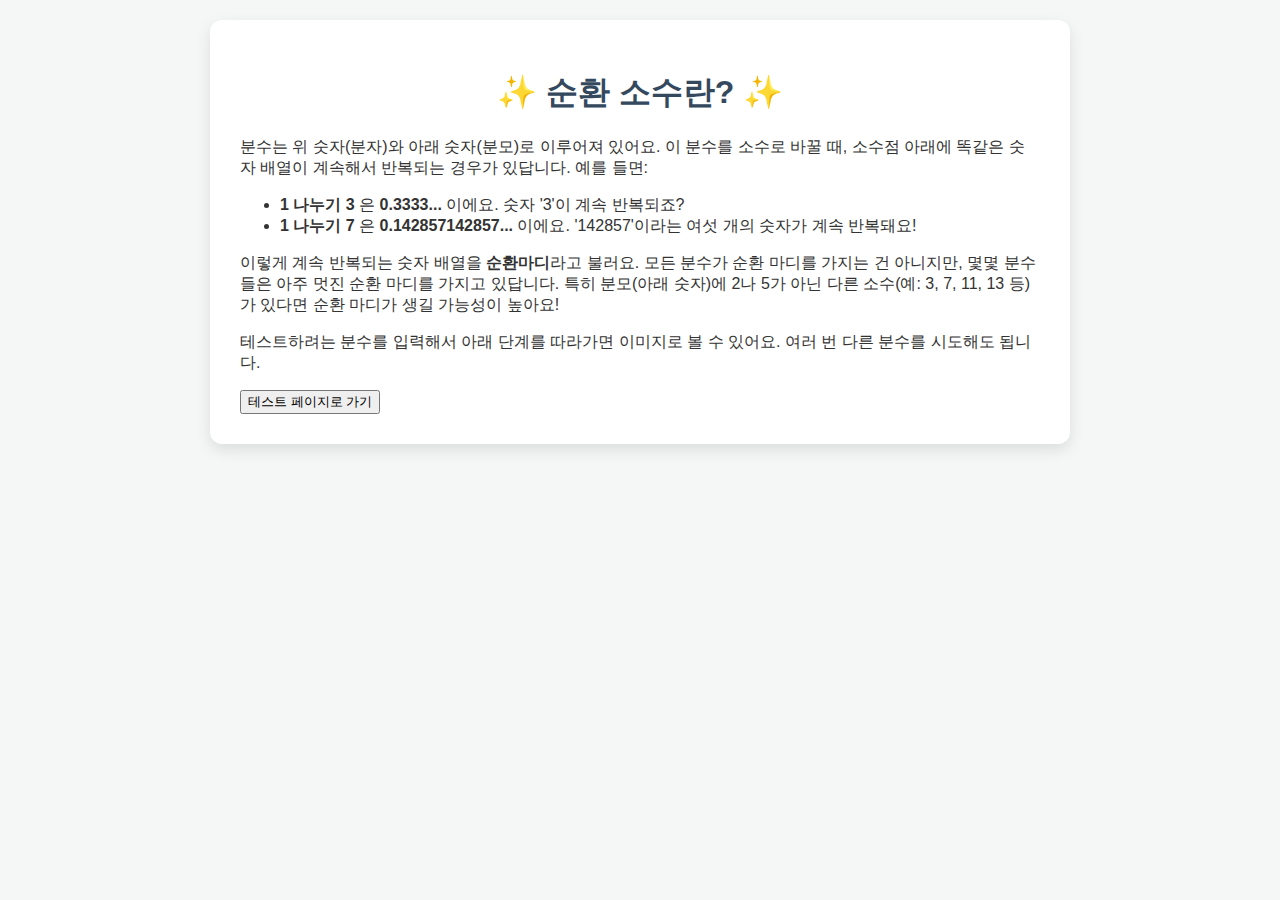
<file: index6.html>
<!DOCTYPE html>
<html lang="ko">
<head>
    <meta charset="UTF-8">
    <title>매스 아트: 순환 소수 패턴</title>
    <link rel="stylesheet" href="style3.css">
    <style>
        .hidden {display:none;}
        .active {display:block;}
        .image-thumb { width: 180px; height: 120px; border: 1px solid #ccc; margin: 5px; object-fit: contain; }
        #imageSelection label { display: block; margin-bottom: 10px; }
        .guide-msg {font-size:0.95em;color:#356;font-style:italic;margin:12px 0;}
    </style>
</head>
<body>
<div class="container" id="appContainer">
    <!-- 설명 페이지 -->
    <div id="explanationPage" class="page active">
        <h1>✨ 순환 소수란? ✨</h1>
        <p>분수는 위 숫자(분자)와 아래 숫자(분모)로 이루어져 있어요. 이 분수를 소수로 바꿀 때, 소수점 아래에 똑같은 숫자 배열이 계속해서 반복되는 경우가 있답니다. 예를 들면:</p>
            <ul>
                <li><strong>1 나누기 3</strong> 은 <strong>0.3333...</strong> 이에요. 숫자 '3'이 계속 반복되죠?</li>
                <li><strong>1 나누기 7</strong> 은 <strong>0.142857142857...</strong> 이에요. '142857'이라는 여섯 개의 숫자가 계속 반복돼요!</li>
            </ul>
        <p>이렇게 계속 반복되는 숫자 배열을 <strong>순환마디</strong>라고 불러요. 모든 분수가 순환 마디를 가지는 건 아니지만, 몇몇 분수들은 아주 멋진 순환 마디를 가지고 있답니다. 특히 분모(아래 숫자)에 2나 5가 아닌 다른 소수(예: 3, 7, 11, 13 등)가 있다면 순환 마디가 생길 가능성이 높아요!</p>
        <p>테스트하려는 분수를 입력해서 아래 단계를 따라가면 이미지로 볼 수 있어요. 여러 번 다른 분수를 시도해도 됩니다.</p>
        <button id="toTestPageBtn">테스트 페이지로 가기</button>
    </div>
    <!-- 테스트 페이지 -->
    <div id="testPage" class="page hidden">
        <h2>🖼️ 국립광주과학관 순환 소수 아트 만들기!</h2>
        <p>아래 예시 중에서 마음에 드는 분모를 가진 분수를 골라보세요. 어떤 분수의 순환 마디를 색깔로 보고 싶으신가요?</p>
                <div class="examples">
                    <p><strong>어떤 분수를 골라볼까요? 아래 예시를 참고하여 분자와 분모를 입력해 보세요!</strong></p>
                    <ul>
                        <li><code>1/3</code> = 0.<span class="repeating-decimal">3</span>333...<br>
                            순환 마디: <span style="color: yellow; font-weight: bold;">3</span> (노랑)
                        </li>
                        <li><code>1/7</code> = 0.<span class="repeating-decimal">142857</span>142857...<br>
                            순환 마디: <span style="color: red; font-weight: bold;">1</span> (빨강), <span style="color: lime; font-weight: bold;">4</span> (초록), <span style="color: orange; font-weight: bold;">2</span> (주황), <span style="color: gray; font-weight: bold;">8</span> (회색), <span style="color: blue; font-weight: bold;">5</span> (파랑), <span style="color: purple; font-weight: bold;">7</span> (보라)
                        </li>
                        <li><code>2/9</code> = 0.<span class="repeating-decimal">2</span>222...<br>
                            순환 마디: <span style="color: orange; font-weight: bold;">2</span> (주황)
                        </li>
                        <li><code>5/11</code> = 0.<span class="repeating-decimal">45</span>4545...<br>
                            순환 마디: <span style="color: lime; font-weight: bold;">4</span> (초록), <span style="color: blue; font-weight: bold;">5</span> (파랑)
                        </li>
                        <li><code>1/13</code> = 0.<span class="repeating-decimal">076923</span>076923...<br>
                            순환 마디: <span style="color: black; font-weight: bold;">0</span> (검정), <span style="color: purple; font-weight: bold;">7</span> (보라), <span style="color: indigo; font-weight: bold;">6</span> (남색), <span style="color: white; font-weight: bold;">9</span> (흰색), <span style="color: orange; font-weight: bold;">2</span> (주황), <span style="color: yellow; font-weight: bold;">3</span> (노랑)
                        </li>
                        <li><code>3/14</code> = 0.2<span class="repeating-decimal">142857</span>142857...<br>
                            순환 마디: <span style="color: red; font-weight: bold;">1</span> (빨강), <span style="color: lime; font-weight: bold;">4</span> (초록), <span style="color: orange; font-weight: bold;">2</span> (주황), <span style="color: gray; font-weight: bold;">8</span> (회색), <span style="color: blue; font-weight: bold;">5</span> (파랑), <span style="color: purple; font-weight: bold;">7</span> (보라) <br>
                           <small>(소수점 첫째 자리는 순환 마디에 포함되지 않아요.)</small>
                        </li>
                        <li><code>1/17</code> = 0.<span class="repeating-decimal">0588235294117647</span>...<br>
                            순환 마디: <span style="color: black; font-weight: bold;">0</span> (검정), <span style="color: blue; font-weight: bold;">5</span> (파랑), <span style="color: gray; font-weight: bold;">8</span> (회색), <span style="color: gray; font-weight: bold;">8</span> (회색), <span style="color: orange; font-weight: bold;">2</span> (주황), <span style="color: yellow; font-weight: bold;">3</span> (노랑), <span style="color: blue; font-weight: bold;">5</span> (파랑), <span style="color: orange; font-weight: bold;">2</span> (주황), <span style="color: white; font-weight: bold;">9</span> (흰색), <span style="color: lime; font-weight: bold;">4</span> (초록), <span style="color: red; font-weight: bold;">1</span> (빨강), <span style="color: red; font-weight: bold;">1</span> (빨강), <span style="color: purple; font-weight: bold;">7</span> (보라), <span style="color: indigo; font-weight: bold;">6</span> (남색), <span style="color: lime; font-weight: bold;">4</span> (초록), <span style="color: purple; font-weight: bold;">7</span> (보라)
                        </li>
                        <li><code>1/19</code> = 0.<span class="repeating-decimal">052631578947368421</span>...<br>
                            순환 마디: 18자리의 긴 순환 마디로, 다양한 색상이 나타날 거예요! 직접 입력해서 확인해 보세요!
                        </li>
                        </ul>
                </div>
        <div class="input-fields">
            <label for="numerator">분자 (위 숫자):</label>
            <input type="number" id="numerator" value="1" min="1">
            <label for="denominator">분모 (아래 숫자):</label>
            <input type="number" id="denominator" value="7" min="1">
            <button id="generateBtn">✨ 결과 보기! ✨</button>
        </div>
        <p id="testPageMessage" class="message"></p>
        <button id="toExplanationPageBtn">설명 페이지로 돌아가기</button>
    </div>
    <!-- 결과 페이지 -->
    <div id="resultPage" class="page hidden">
        <h2>✨ 결과 ✨</h2>
        <p class="guide-msg">
            원하는 이미지를 <b>한 개만</b> 선택하면 선택한 파일이 다운로드됩니다.<br>
            <b>여러 개</b>를 선택하면 선택된 이미지들이 <b>가로로 병합된 한 파일</b>로 다운로드 됩니다.<br>
            여러 분수를 시도할수록 아래 미리보기가 계속 추가됩니다!
        </p>
        <p id="resultDisplayInfo" class="message"></p>
        <canvas id="mathArtCanvas" width="720" height="480" style="border:1px solid #bbb; display:block; margin:0 auto 10px;"></canvas>
        <div id="imageSelection"></div>
        <button id="downloadSelectedBtn">✅ 선택한 이미지 다운로드</button>
        <button id="toTestPageBtn2">다시 시도하기</button>
    </div>
</div>
<script src="script4.js"></script>
</body>
</html>
</file>
<file: style3.css>
body {
    font-family: 'Segoe UI', Tahoma, Geneva, Verdana, sans-serif;
    background-color: #f4f7f6;
    color: #333;
    margin: 0;
    padding: 20px;
    display: flex;
    justify-content: center;
}

.container {
    background-color: #ffffff;
    padding: 30px;
    border-radius: 12px;
    box-shadow: 0 6px 15px rgba(0, 0, 0, 0.1);
    max-width: 800px;
    width: 100%;
}

.page {
    display: none; /* 모든 페이지 기본적으로 숨김 */
}

.page.active {
    display: block; /* 활성 페이지만 보이도록 */
}

h1, h2 {
    color: #34495e;
}

h1 {
    text-align: center;
}

h2 {
    margin-top: 25px;
}

.input-fields {
    margin-bottom: 20px;
}

.input-fields label {
    font-weight: bold;
}

.input-fields input[type="number"] {
    padding: 10px;
    margin-top: 5px;
    width: 100%; /* 입력 필드 너비 100%로 설정 */
    max-width: 200px; /* 최대 너비 */
}

.input-fields button {
    background-color: #3498db;
    color: white;
    padding: 10px;
    border: none;
    border-radius: 4px;
    cursor: pointer;
}

.input-fields button:hover {
    background-color: #2980b9;
}

.message {
    margin-top: 20px;
    padding: 10px;
    border-radius: 4px;
    background-color: #eaf6fd;
    color: #2980b9;
    font-weight: bold;
}

canvas {
    border: 2px solid #bdc3c7;
    background-color: #ecf0f1;
    display: block; /* 중앙정렬 및 비율 유지 */
    margin: 20px auto 0;
}

/* 모바일에서 개선된 레이아웃 */
@media (max-width: 768px) {
    .container {
        padding: 15px;
        margin-top: 10px;
    }
}
</file>
